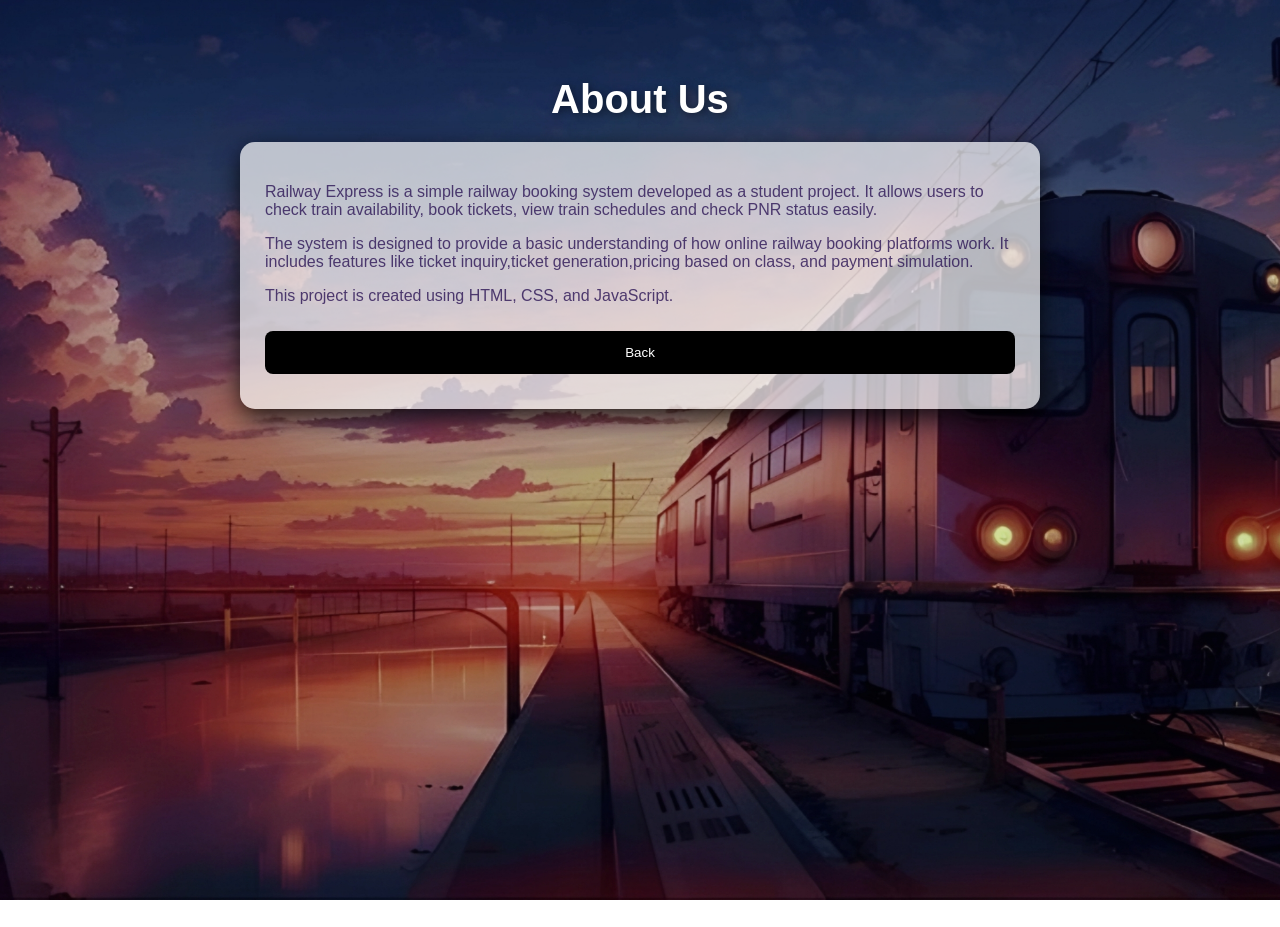
<file: aboutus.html>
<!DOCTYPE html>
<html>
<head>
  <title>About us</title>
  <meta name="viewport" content="width=device-width, initial-scale=1.0">
  <link rel="stylesheet" href="style.css">

</head>
<body>
  <h1> About Us</h1>
  <div class="card">
  <p>Railway Express is a simple railway booking system developed as a student project.
    It allows users to check train availability, book tickets, view train schedules and check PNR status easily.
  </p>

  <p>
    The system is designed to provide a basic understanding of how online railway
    booking platforms work. It includes features like ticket inquiry,ticket generation,pricing based on class, and payment simulation.
  </p>

  <p>
    This project is created using HTML, CSS, and JavaScript.
  </p>


  <a href="index.html"><button class="back">Back</button></a>
  </div>
</body>
</file>
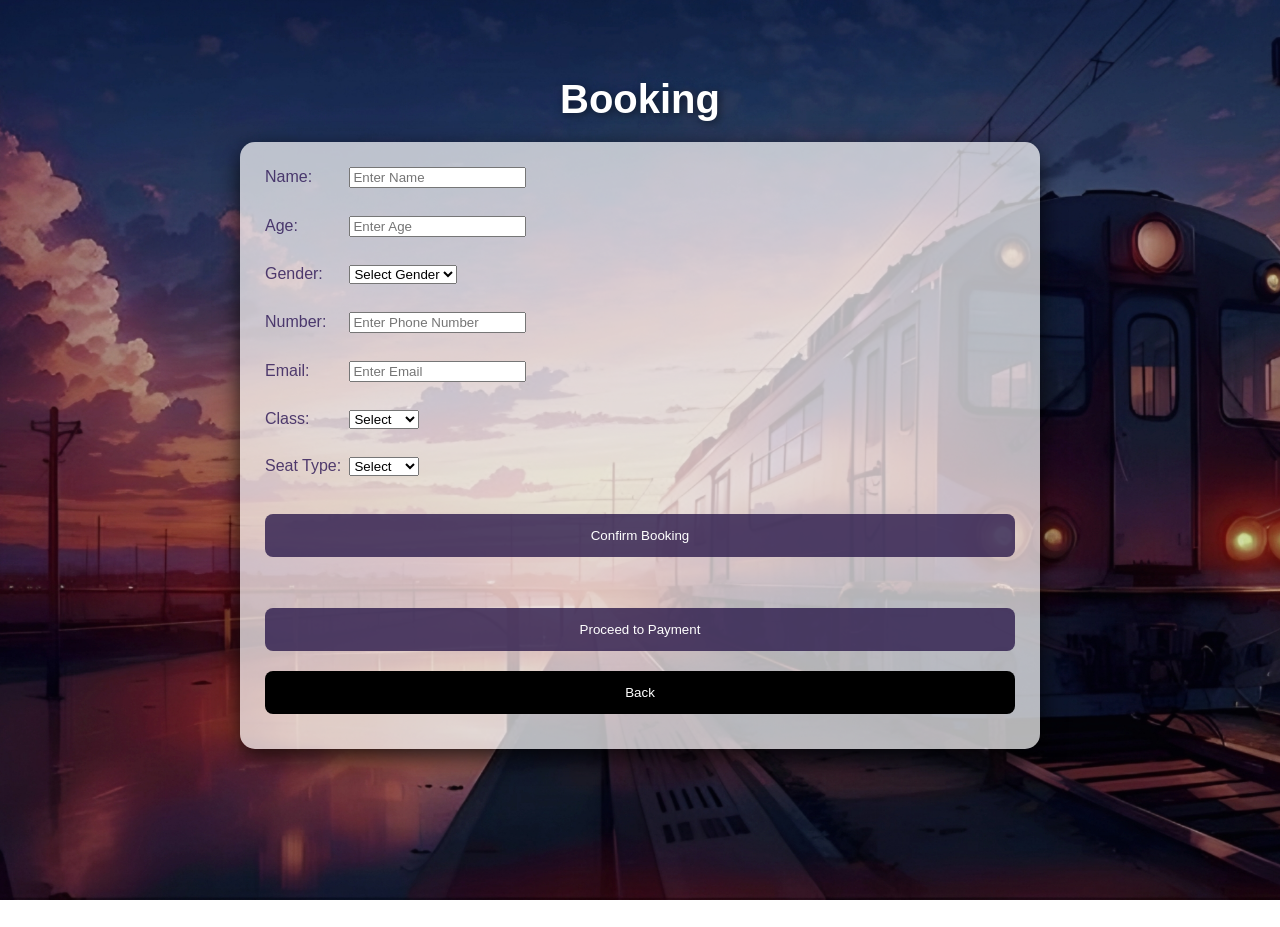
<file: booking.html>
<!DOCTYPE html>
<html>
<head>
  <title>Book Ticket</title>
  <meta name="viewport" content="width=device-width, initial-scale=1.0">
    <link rel="stylesheet" href="style.css">

</head>

<body>

  <h1>Booking</h1>
  <div class="card">
  <label>Name: </label>
  <input type="text" id="name" placeholder="Enter Name"><br><br>
  <label>Age: </label>
  <input type="number" id="age" placeholder="Enter Age"><br><br>
  <label>Gender: </label>
  <select id="gender">
    <option value="">Select Gender</option>
    <option>Male</option>
    <option>Female</option>
  </select><br><br>
  
  <label>Number: </label>
  <input type="text" id="phone" maxlength="10" placeholder="Enter Phone Number"><br><br>
  <label>Email: </label>
  <input type="email" id="email" placeholder="Enter Email"><br><br>
  <label>Class: </label>
  <select id="class">
    <option value="">Select</option>
    <option>General</option>
    <option>Sleeper</option>
    <option>AC</option>
  </select><br><br>
  <label>Seat Type: </label>
<select id="seatType">
  <option value="">Select</option>
  <option>Window</option>
  <option>Middle</option>
  <option>Aisle</option>
</select><br><br>

  <button onclick="bookTicket()">Confirm Booking</button><br><br>

  <pre id="ticket"></pre>
  
  <button onclick="makePayment()">Proceed to Payment</button>
  
  <a href="index.html"><button class="back">Back</button></a>
  </div>

  <script src="script.js"></script>

</body>
</html>
</file>
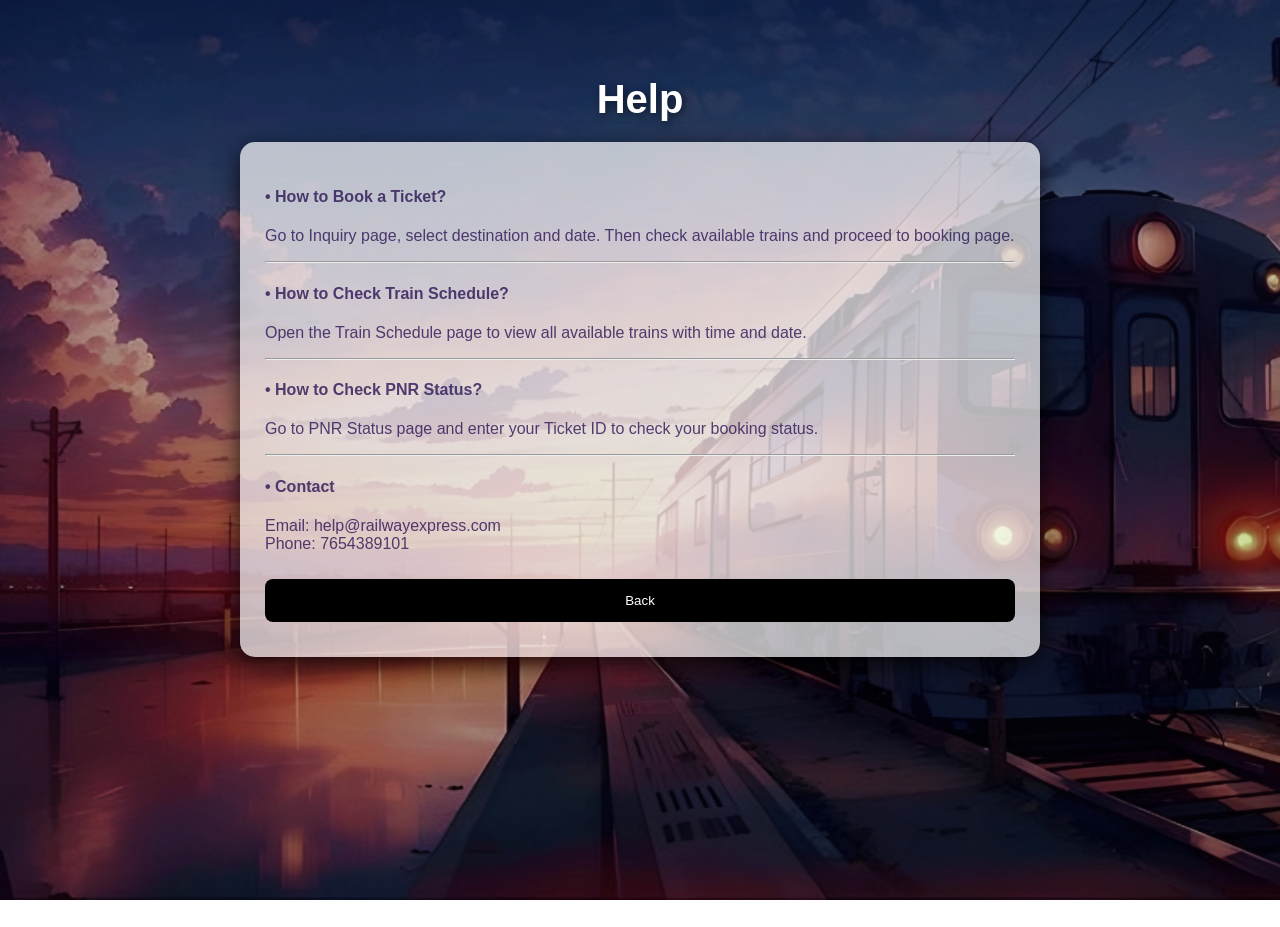
<file: help.html>
<!DOCTYPE html>
<html>
<head>
  <title>Help</title>
  <meta name="viewport" content="width=device-width, initial-scale=1.0">
  <link rel="stylesheet" href="style.css">
</head>
<body>

<h1>Help</h1>

<div class="card">
  <h4>• How to Book a Ticket?</h4>
  <p>
    Go to Inquiry page, select destination and date.
    Then check available trains and proceed to booking page.
  </p>
  <hr>

  <h4>• How to Check Train Schedule?</h4>
  <p>
    Open the Train Schedule page to view all available trains with time and date.
  </p>
  <hr>

  <h4>• How to Check PNR Status?</h4>
  <p>
    Go to PNR Status page and enter your Ticket ID to check your booking status.
  </p>
  <hr>

  <h4>• Contact</h4>
  <p>
    Email: help@railwayexpress.com <br>
    Phone: 7654389101
  </p>

  <a href="index.html"><button class="back">Back</button></a>
</div>

</body>
</html>
</file>
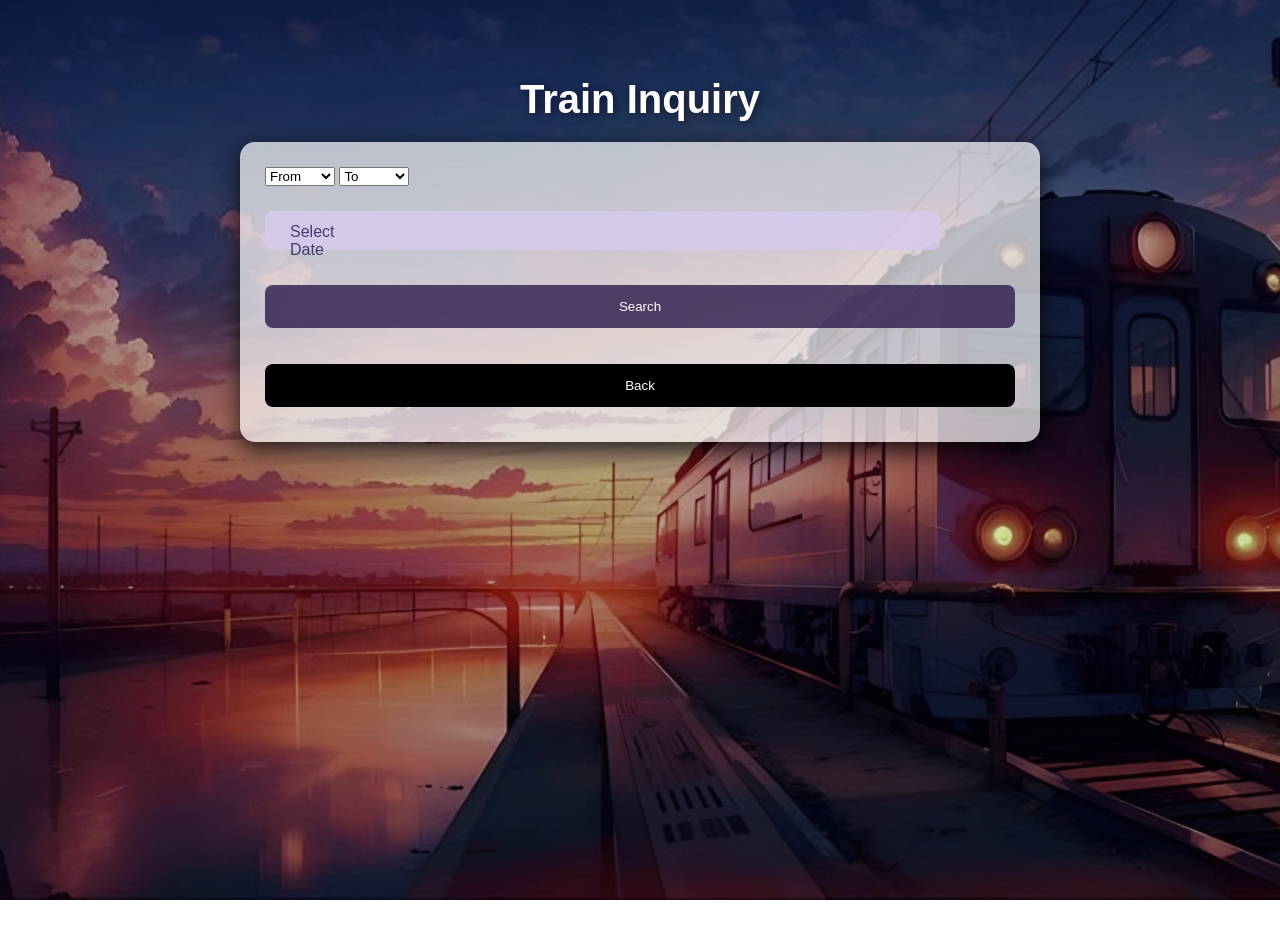
<file: inquiry.html>
<!DOCTYPE html>
<html>
<head>
  <title>Inquiry</title>
  <meta name="viewport" content="width=device-width, initial-scale=1.0">
  <link rel="stylesheet" href="style.css">
</head>
<body>

<h1>Train Inquiry</h1>

<div class="card">

  <select id="from">
    <option>From</option>
    <option>Surat</option>
    <option>Mumbai</option>
    <option>Delhi</option>
  </select>

  <select id="to">
    <option>To</option>
    <option>Mumbai</option>
    <option>Surat</option>
    <option>Delhi</option>
  </select>

  <div class="input-group">
    <input id="inqDate" type="text" required
    onfocus="this.type='date'"
    onblur="if(!this.value)this.type='text'">
    <label>Select Date</label>
  </div>

  <button onclick="showTrains()">Search</button>

  <p id="result"></p>

  <a href="index.html"><button class="back">Back</button></a>

</div>

<script src="script.js"></script>
</body>
</html>
</file>
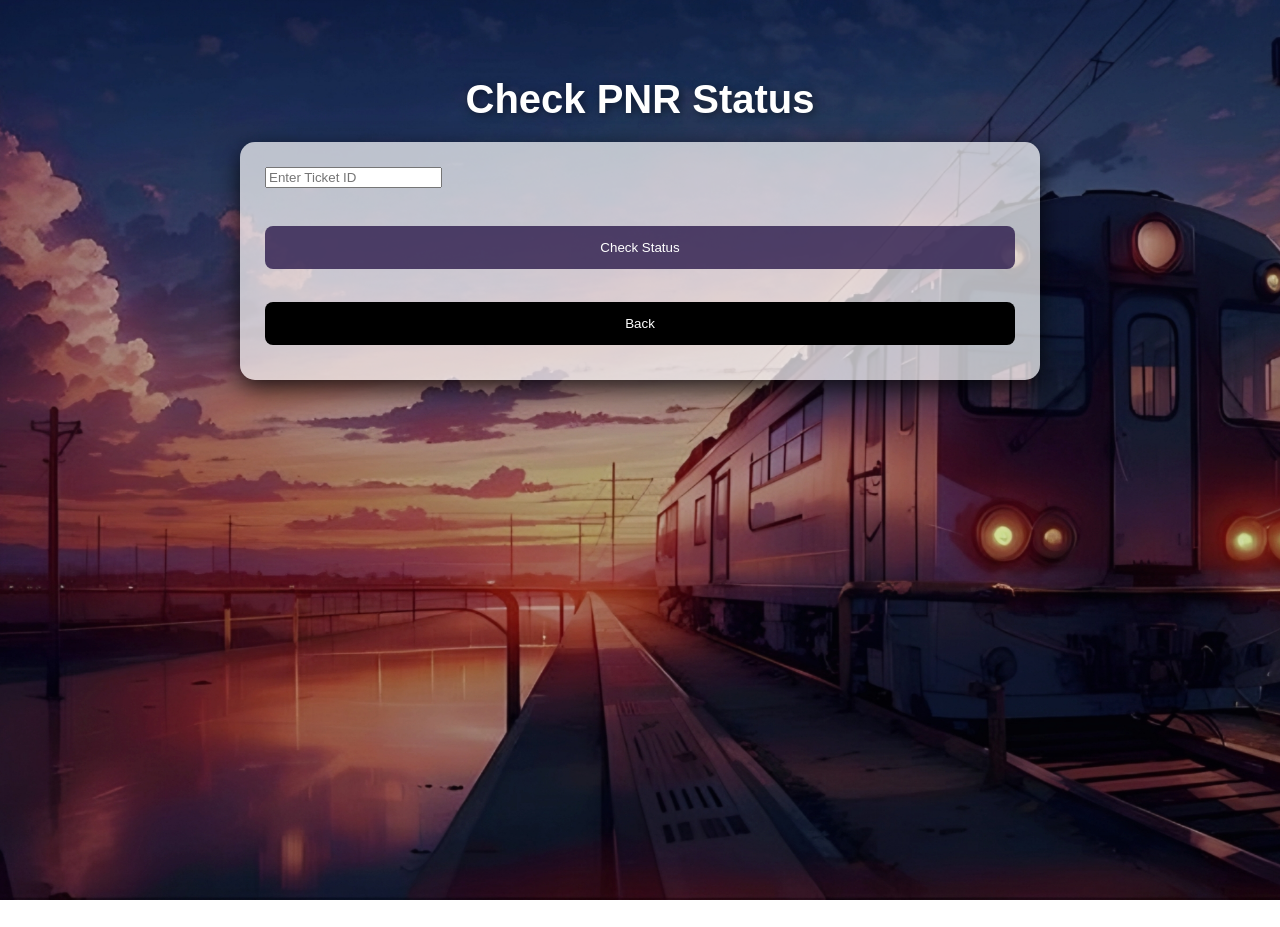
<file: pnr.html>
<!DOCTYPE html>
<html>
<head>
  <meta charset="UTF-8">
  <title>PNR Status</title>
  <meta name="viewport" content="width=device-width, initial-scale=1.0">
  <link rel="stylesheet" href="style.css">
</head>

<body>

  <h1>Check PNR Status</h1>
  <div class="card">

  <input type="number" id="pnrInput" placeholder="Enter Ticket ID"><br><br>

  <button onclick="checkPNR()">Check Status</button>

  <pre id="pnrResult"></pre>

  <a href="index.html"><button class="back">Back</button></a>
  </div>

  <script src="script.js"></script>

</body>
</html>
</file>
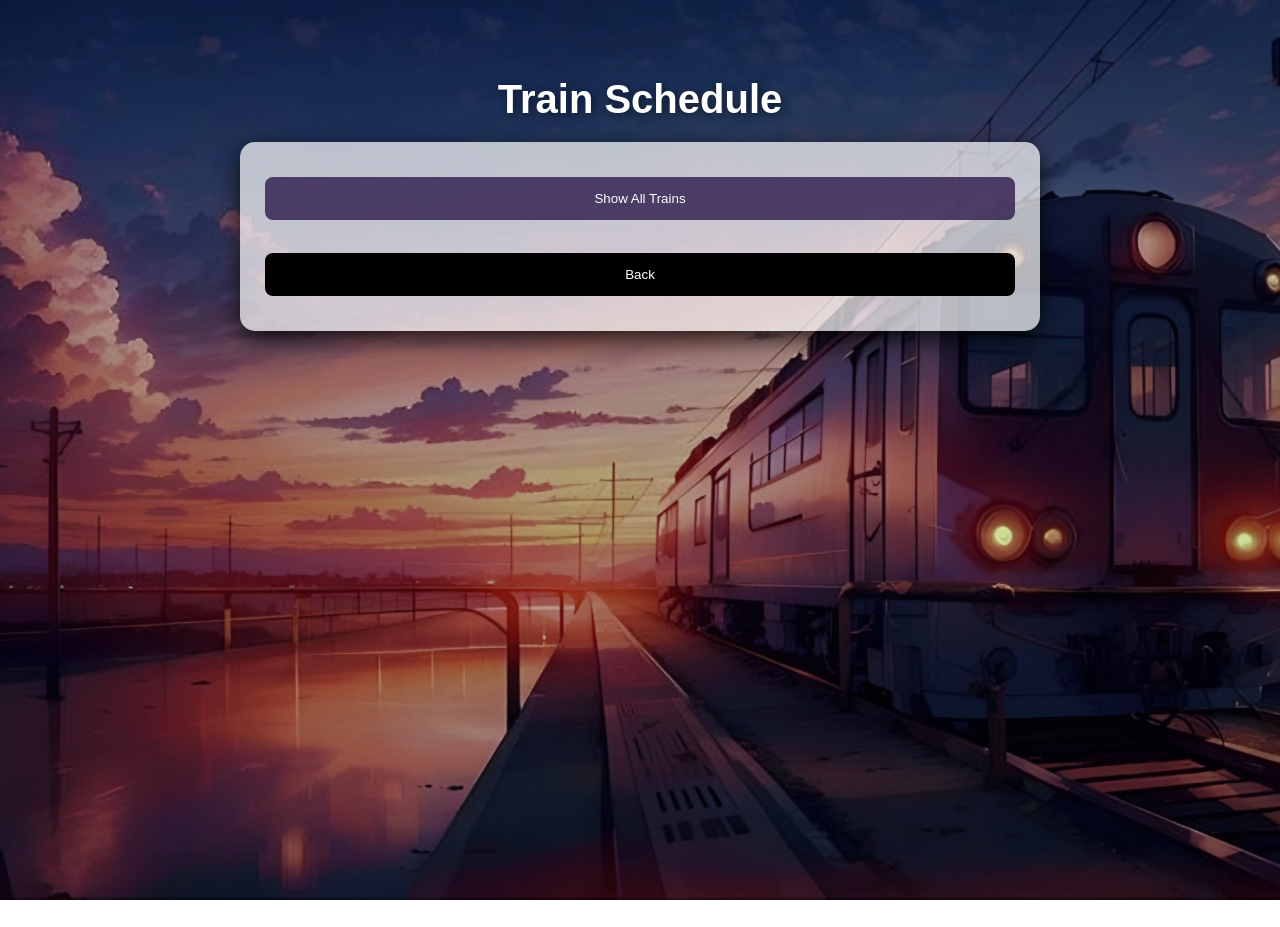
<file: schedule.html>
<!DOCTYPE html>
<html>
<head>
  <meta charset="UTF-8">
  <title>Train Schedule</title>
  <meta name="viewport" content="width=device-width, initial-scale=1.0">
  <link rel="stylesheet" href="style.css">
</head>

<body>

  <h1>Train Schedule</h1>
  <div class="card">

  <button onclick="showAllTrains()">Show All Trains</button>

  <pre id="schedule"></pre>

  <a href="index.html"><button class="back">Back</button></a>
  </div>

  <script src="script.js"></script>

</body>
</html>
</file>
<file: style.css>
body {
  margin: 0;
  font-family: Arial;
  min-height: 100vh;
  background-image: url("trainbg1.jpg");
  background-size: cover;
  background-position: center;
  background-repeat: no-repeat;
  background-attachment: fixed;
  color: white;
  text-align: center;
}

h1 {
  position: relative;
  top: 50px;
  font-size: 40px;
  font-weight: bold;
  text-shadow: 2px 2px 8px rgba(0,0,0,0.5);

}
h2 {
  text-align: center;
}

h4 {
  text-align: left;
}

p {
  text-align: left;
}
.card {
  background: rgba(255,255,255,0.7);
  box-shadow: 0px 8px 25px rgba(0,0,0,0.8);
  color: #2a1454cc;
  width: 90%;
  max-width: 800px;
  margin: 70px auto;
  padding: 25px;
  border-radius: 15px;
  text-align: left;
  box-sizing: border-box;
}

button {
  width: 100%;
  padding: 14px;
  margin: 10px 0;
  border: none;
  border-radius: 8px;
  background: #2c1b4ccc;
  color: white;
  cursor: pointer;
}
label {
  display: inline-block;
  width: 80px;
  text-align: left;
}

.input-group {
  position: relative;
  margin: 15px 0;
}

.input-group input {
  width: 90%;
  padding: 12px;
  border-radius: 8px;
  border: none;
  background: #d8cbf1cc;
  color: #2a1454cc;
  box-sizing: border-box;
}
input, select {
  margin-bottom: 10px;
}
.input-group label {
  position: absolute;
  left: 25px;
  top: 12px;
  color: #2a1454cc;
  transition: 0.3s;
}

.input-group input:focus + label,
.input-group input:valid + label {
  top: -8px;
  font-size: 12px;
}


.back {
  background: black;
  color: white;
}@media (max-width: 600px) {
  .card{
    width: 95%;
    padding: 15px;
  }
  h1{
    font-size: 24px;
  }
  h2{
    font-size: 20px;
  }
  button{
    padding: 10px;
  }
}
</file>
